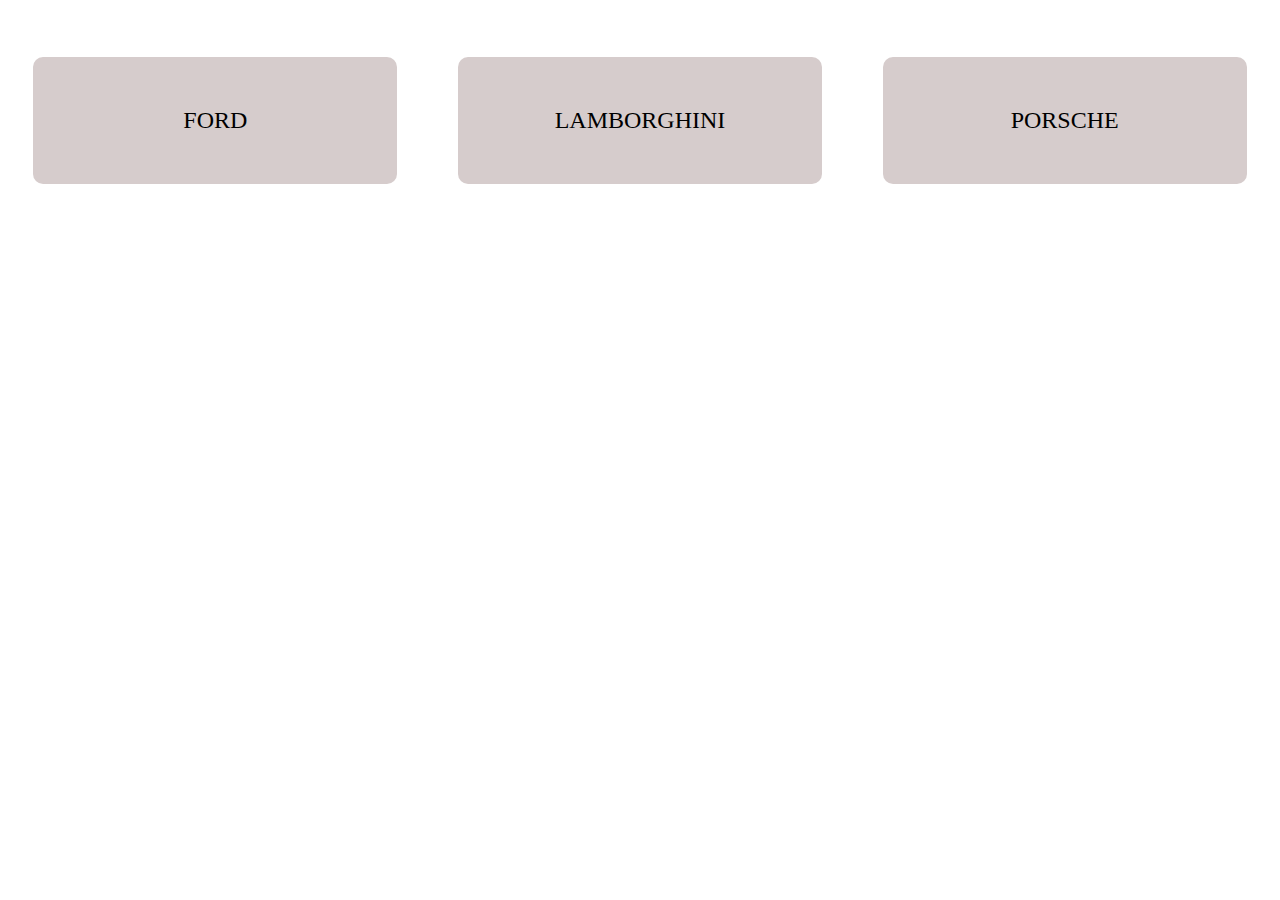
<file: Cars/cata.html>
<!DOCTYPE html>
<html lang="en">
<head>
  <meta charset="UTF-8">
  <meta http-equiv="X-UA-Compatible" content="IE=edge">
  <meta name="viewport" content="width=device-width, initial-scale=1.0">
  <link rel="stylesheet" href="./cata.css">
  <title>Catagories</title>
</head>
<body>
  <section class="detail">
    <!-- <h1>What You Can Read</h1> -->
    <!-- <p>Some that you like.</p> -->
    <div class="bottom">
      <div class="highlight"><a href="./Catagories/ford/fordGT500.html"><h2>FORD</h2></a></div>
      <div class="highlight"><a href="./Catagories/lamborghini/lamborghini.html"><h2>LAMBORGHINI</h2></a></div>
      <div class="highlight"><a href="./Catagories/porsche/spyder_918.html"><h2>PORSCHE</h2></a></div>
    </div>
  </section>
</body>
</html>
</file>
<file: Cars/cata.css>
.detail{
  width: 80%;
  margin: auto;
  text-align: center;
  padding-top: 100px;
}
/* h1{
  font-size: 36px;
  font-weight: 600;
}
p{
  color: #665c5cbe;
  font-size: 14px;
  font-weight: 300;
  line-height: 22px;
  padding: 10px;
} */
.bottom{
  margin-top: -5%;
  margin-right: -10%;
  margin-left: -10%;
  display: flex;
  justify-content: space-between;
}
a{
  text-decoration: none;
}
.highlight{
  flex-basis: 30%;
  background: #d6cccc;
  border-radius: 10px;
  margin-bottom: 4%;
  padding: 40px 20px;
  box-sizing: border-box;
  transition: 0.5s;
  cursor: pointer;
}
h2{
  text-align: center;
  font-weight: 500;
  margin: 10px 0;
  color: #000000;
}
.highlight:hover{
  box-shadow: 0 0 20px 0px rgb(0, 0, 0.7);
}
.footer{
  margin: auto;
  display: flex;
  justify-content: flex-end;
}
h5{
  font-weight: 200;
  padding: 10px 20px;
}
</file>
